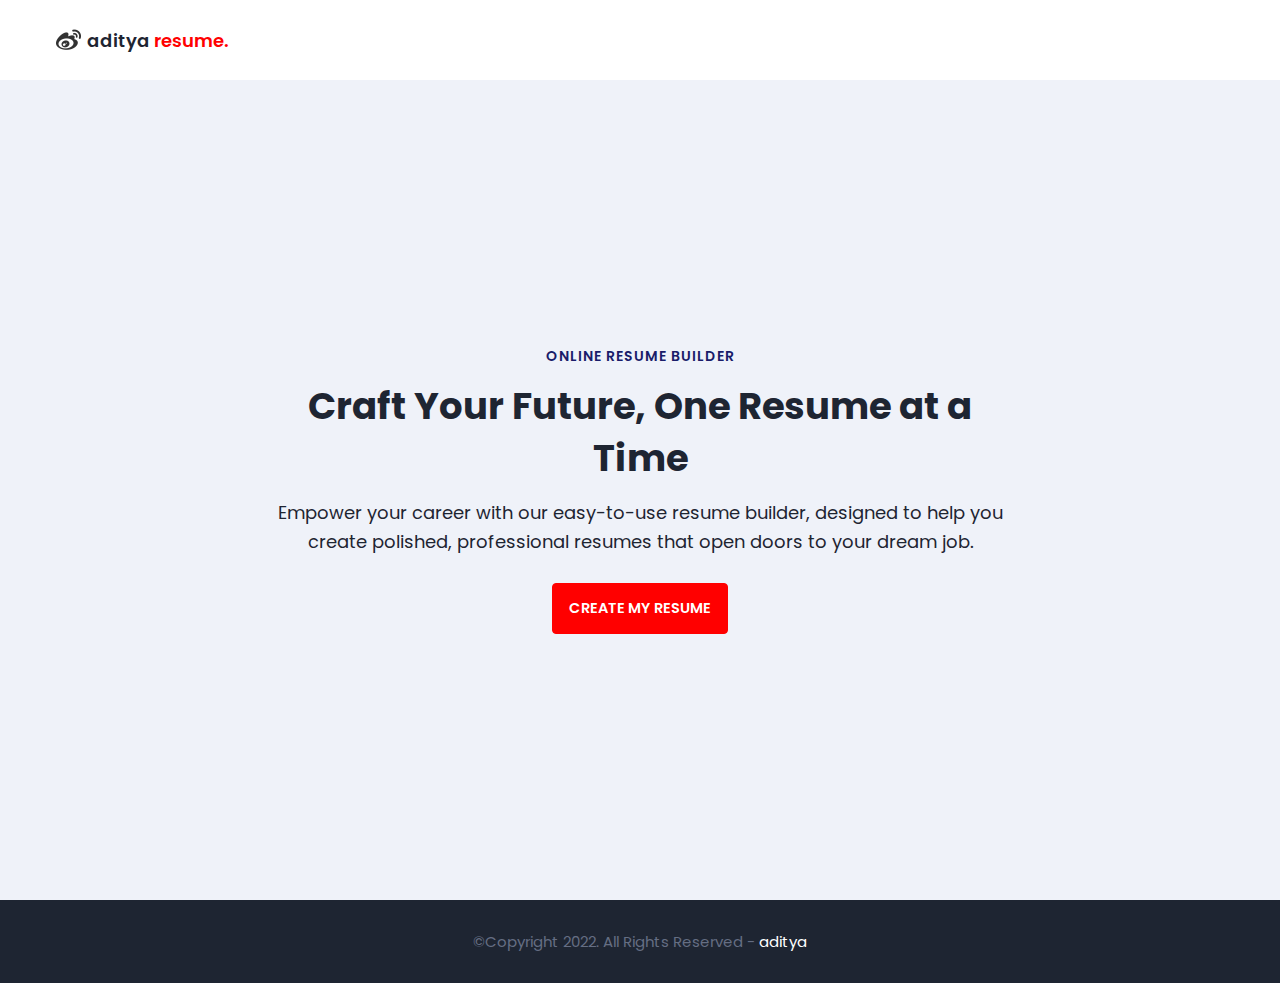
<file: aditya/index.html>
<!DOCTYPE html>
<html>
    <head>
        <meta charset="utf-8">
        <meta http-equiv="X-UA-Compatible" content="IE=edge">
        <title>Home Page</title>
        <meta name="description" content="">
        <meta name="viewport" content="width=device-width, initial-scale=1">
        <link rel="stylesheet" href="main.css">
    </head>
    <body>

        <nav class = "navbar bg-white">
            <div class="container">
                <div class = "navbar-content">
                    <div class = "brand-and-toggler">
                        <a href = "index.html" class = "navbar-brand">
                            <img src = "logo.jpg" alt = "" class = "navbar-brand-icon">
                            <span class = "navbar-brand-text">aditya <span>resume.</span>
                        </a>
                        <button type = "button" class = "navbar-toggler-btn">
                            <div class = "bars">
                                <div class = "bar"></div>
                                <div class = "bar"></div>
                                <div class = "bar"></div>
                            </div>
                        </button>
                    </div>
                </div>
            </div>
        </nav>

        <header class = "header bg-bright" id = "header">
            <div class = "container">
                <div class = "header-content text-center">
                    <h6 class = "text-uppercase text-blue-dark fs-14 fw-6 ls-1">online resume builder</h6>
                    <h1 class = "lg-title">Craft Your Future, One Resume at a Time</h1>
                    <p class = "text-dark fs-18">Empower your career with our easy-to-use resume builder, designed to help you create polished, professional resumes that open doors to your dream job.</p>
                    <a href = "resume.html" class = "btn btn-primary text-uppercase">create my resume</a>
                </div>
            </div>
        </header>

        <footer class = "footer bg-dark">
            <div class="container">
                <div class = "footer-content text-center">
                    <p class="fs-15">&copy;Copyright 2022. All Rights Reserved - <span>aditya</span></p>
                </div>
            </div>
        </footer>
        
    </body>
</html>
</file>
<file: aditya/main.css>
@import url('https://fonts.googleapis.com/css2?family=Manrope:wght@200;300;400;500;600;700;800&family=Poppins:ital,wght@0,100;0,200;0,300;0,400;0,500;0,600;0,700;0,800;0,900;1,100;1,200;1,300;1,400;1,500;1,600;1,700;1,800;1,900&display=swap');

:root{
    --clr-blue: #ff0000;
    --clr-blue-mid: #ff0000;
    --clr-blue-dark: #1A1C6A;
    --clr-white: #fff;
    --clr-bright: #EFF2F9;
    --clr-dark: #1e2532;
    --clr-black: #000;
    --clr-grey: #656e83;
    --clr-c1: #ff0000;
    --clr-c2: #656e83;
    --clr-c3: #656e83;
    --clr-c4: #656e83;
    --clr-green: #ff0000;
    --font-poppins: 'Poppins', sans-serif;
    --font-manrope: 'Manrope', sans-serif;;
    --transition: all 300ms ease-in-out;
}

*{
    padding: 0;
    margin: 0;
    box-sizing: border-box;
}

html{
    font-size: 10px;
}

body{
    font-size: 1.6rem;
    font-family: var(--font-poppins);
}

button{
    border: none;
    background-color: transparent;
    outline: 0;
    cursor: pointer;
    font-family: inherit;
}

img{
    width: 100%;
    display: block;
}

a{
    text-decoration: none;
}

/* fonts */
.font-poppins{font-family: var(--font-poppins);}
.font-manrope{font-family: var(--font-manrope);}

/* text colors */
.text-blue{color: var(--clr-blue);}
.text-blue-mid{color: var(--clr-blue-mid);}
.text-blue-dark{color: var(--clr-blue-dark);}
.text-bright{color: var(--clr-bright);}
.text-dark{color: var(--clr-dark);}
.text-grey{color: var(--clr-grey);}
.text-white{color: var(--clr-white);}

/* backgrounds */
.bg-blue{background-color: var(--clr-blue);}
.bg-blue-mid{background-color: var(--clr-blue-mid);}
.bg-blue-dark{background-color: var(--clr-blue-dark);}
.bg-bright{background-color: var(--clr-bright);}
.bg-dark{background-color: var(--clr-dark);}
.bg-grey{background-color: var(--clr-grey);}
.bg-white{background-color: var(--clr-white);}
.bg-black{background-color: var(--clr-black);}
.bg-green{background-color: var(--clr-green);}

.text-center{ text-align: center;}
.text-left{text-align: left;}
.text-right{text-align: right;}
.text-uppercase{text-transform: uppercase;}
.text-lowercase{text-transform: lowercase;}
.text-capitalize{text-transform: capitalize;}
.text{
    color: var(--clr-dark);
    opacity: 0.9;
    margin: 2rem 0;
    line-height: 1.6;
}

.fw-2{font-weight: 200;}
.fw-3{font-weight: 300;}
.fw-4{font-weight: 400;}
.fw-5{font-weight: 500;}
.fw-6{font-weight: 600;}
.fw-7{font-weight: 700;}
.fw-8{font-weight: 800;}

.fs-13{font-size: 13px;}
.fs-14{font-size: 14px;}
.fs-15{font-size: 15px;}
.fs-16{font-size: 16px;}
.fs-17{font-size: 17px;}
.fs-18{font-size: 18px;}
.fs-19{font-size: 19px;}
.fs-20{font-size: 20px;}
.fs-21{font-size: 21px;}
.fs-22{font-size: 22px;}
.fs-23{font-size: 23px;}
.fs-24{font-size: 24px;}
.fs-25{font-size: 25px;}

.ls-1{letter-spacing: 1px;}
.ls-2{letter-spacing: 2px;}

.container{
    max-width: 1200px;
    margin: 0 auto;
    padding: 0 1.6rem;
}

/* bars button */
.bars .bar{
    width: 100%;
    height: 2px;
    background-color: var(--clr-c1);
    transition: var(--transition);
}

.bars:hover .bar{
    background-color: var(--clr-dark);
}

/* buttons */
.btn{
    font-size: 14.5px;
    font-weight: 600;
    padding: 1.4rem 1.6rem;
    border-radius: 4px;
    display: inline-block;
}

.btn-primary{
    background-color: var(--clr-c1);
    color: var(--clr-white);
    border: 1px solid var(--clr-c1);
    transition: var(--transition);
}

.btn-primary:hover{
    background-color: transparent;
    color: var(--clr-dark);
    border-color: var(--clr-grey);
}

.btn-secondary{
    background-color: transparent;
    color: var(--clr-dark);
    border: 1px solid var(--clr-grey);
    transition: var(--transition);
}

.btn-secondary:hover{
    background-color: var(--clr-blue);
    color: var(--clr-white);
    border-color: var(--clr-blue);
}

.btn-group button:first-child, .btn-group a:first-child{
    margin-right: 1rem!important;
}

/* navbar part */
.navbar{
    height: 80px;
    display: flex;
    align-items: center;
    box-shadow: rgba(0, 0, 0, 0.08) 0px 3px 8px;
}

.navbar .container{
    width: 100%;
}

.navbar-brand{
    display: flex;
    align-items: center;
    justify-content: flex-start;
    font-size: 1.8rem;
}
.navbar-brand-text{
    color: var(--clr-dark);
    font-weight: 600;
}
.navbar-brand-text span{
    color: var(--clr-blue);
}
.navbar-brand-icon{
    width: 25px;
    margin-right: 6px;
    opacity: 0.8;
}
.brand-and-toggler{
    display: flex;
    align-items: center;
    justify-content: space-between;
}
.header{
    min-height: calc(100vh - 80px);
    display: flex;
    flex-direction: column;
    align-items: center;
    justify-content: center;
}
.header-content{
    max-width: 740px;
    margin-right: auto;
    margin-left: auto;
}
.header-content img{
    max-width: 760px;
    border-top-right-radius: 8px;
    border-top-left-radius: 8px;
    margin-top: 3.2rem;
}
.lg-title{
    margin: 1.4rem 0;
    font-size: 37px;
    line-height: 1.4;
    color: var(--clr-dark);
}
.header-content p{
    margin-bottom: 2.6rem;
    line-height: 1.6;
}


/* section one */
.section-one{
    padding: 64px 0;
    min-height: 80vh;
    display: flex;
    align-items: center;
}
.section-one-l img{
    max-width: 545px;
    margin-right: auto;
    margin-left: auto;
}
.section-one-r{
    margin-top: 4rem;
}

.section-one .btn-group{
    margin-top: 2rem;
}
.section-one-r{
    max-width: 545px;
    margin-right: auto;
    margin-left: auto;
}
.section-one-r .btn-group{
    margin-top: 3rem;
}

/* section two */
.section-two{
    padding: 64px 0;
}
.section-two .section-items{
    display: grid;
    gap: 2rem;
}

.section-two .section-item{
    max-width: 350px;
    text-align: center;
    margin-right: auto;
    margin-left: auto;
}
.section-two .section-item-icon{
    margin: 1rem 0;
}
.section-two .section-item-icon img{
    width: 80px;
    margin-right: auto;
    margin-left: auto;
}
.section-two .section-item-title{
    color: var(--clr-blue-dark);
    font-size: 1.8rem;
    font-weight: 600;
}
.section-two .text{
    margin: 0.9rem 0;
}

/* footer */
.footer{
    padding: 3rem 0;
}
.footer-content p{
    color: var(--clr-grey);
}
.footer-content p span{
    color: var(--clr-white);
}

/* media queries */
@media screen and (min-width: 768px){
    .section-two .section-items{
        grid-template-columns: repeat(2, 1fr);
    }
}

@media screen and (min-width: 992px){
    .section-one-content{
        display: grid;
        grid-template-columns: repeat(2, 1fr);
        column-gap: 3rem;
    }
    .section-one-r{
        text-align: left;
    }
    .section-two .section-items{
        grid-template-columns: repeat(3, 1fr);
    }
    .section-two .section-item{
        text-align: left;
    }
    .section-two .section-item-icon img{
        margin-left: 0;
    }
}



/* resume page */
#about-sc{
    padding: 64px 0;
}

.cv-form-row-title{
    background-color: var(--clr-c1);
    padding: 0.8rem 1.6rem;
    margin-bottom: 2rem;
}

.cv-form-row-title h3{
    color: var(--clr-white);
    font-weight: 500;
    text-transform: uppercase;
    letter-spacing: 1.5px;
    font-size: 1.7rem;
}
.cv-form-blk{
    margin: 3rem 0;
}
.cv-form-row{
    padding: 3rem 2rem 0 2rem;
    border: 1px solid rgba(0, 0, 0, 0.08);
    margin-bottom: 1rem;
    position: relative;
}
textarea{
    resize: none;
}
.form-elem{
    margin-bottom: 3rem;
    position: relative;
}
.form-label{
    display: block;
    font-weight: 600;
    font-size: 14px;
    color: var(--clr-dark);
    margin-bottom: 0.5rem;
}
.form-control{
    border-radius: none;
    border: 1px solid rgba(0, 0, 0, 0.1);
    font-size: 14px;
    padding: 0.8rem 1.6rem;
    font-family: inherit;
    width: 100%;
    outline: 0;
    transition: var(--transition);
}

.form-control:focus{
    border-color: rgba(0, 0, 0, 0.3);
}
.form-text{
    color: #ca0b00;
    font-size: 12px;
    position: absolute;
    letter-spacing: 0.5px;
    top: calc(100% + 2px);
    left: 0;
    width: 100%;
}
.cols-3, .cols-2{
    display: grid;
}
.repeater-add-btn{
    width: 25px;
    height: 25px;
    background-color: var(--clr-blue-mid);
    font-size: 1.6rem;
    color: var(--clr-white);
    margin: 1rem 0;
}
.repeater-remove-btn{
    position: absolute;
    top: 10px;
    right: 10px;
    z-index: 999;
    width: 25px;
    height: 25px;
    border-radius: 50%;
    background-color: #ca0b00;
    color: var(--clr-white);
    font-size: 1.6rem;
}

/* preview section */
.preview-cnt{
    border-radius: 5px;
    display: grid;
    grid-template-columns: 32% auto;
    box-shadow: rgba(149, 157, 165, 0.2) 0px 8px 24px;
    overflow: hidden;
}

.preview-cnt-l{
    padding: 3rem 3rem 2rem 3rem;
}
.preview-cnt-r{
    padding: 3rem 3rem 3rem 4rem;
}
.preview-cnt-l .preview-blk:nth-child(1){
    text-align: center;
}
.preview-image{
    width: 120px;
    height: 120px;
    border-radius: 50%;
    overflow: hidden;
    margin-right: auto;
    margin-left: auto;
}
.preview-image img{
    width: 100%;
    height: 100%;
    object-fit: cover;
}
.preview-item-name{
    font-size: 2.4rem;
    font-weight: 600;
    margin: 1.8rem 0;
    position: relative;
}
.preview-item-name::after{
    position: absolute;
    content: "";
    bottom: -10px;
    width: 50px;
    height: 1.5px;
    background-color: rgba(255, 255, 255, 0.5);
    left: 50%;
    transform: translateX(-50%);
}
.preview-blk{
    padding: 1rem 0;
    margin-bottom: 1rem;
}
.preview-blk-title h3{
    text-transform: uppercase;
    letter-spacing: 0.5px;
    border-bottom: 0.5px solid rgba(0, 0, 0, 0.08);
    padding-bottom: 0.5rem;
}
.preview-blk-title{
    margin-bottom: 1rem;
}
.preview-blk-list .preview-item{
    font-size: 1.5rem;
    margin-bottom: 0.2rem;
    opacity: 0.95;
}
.preview-cnt-r .preview-blk-title{
    color: var(--clr-dark);
}
.preview-cnt-r .preview-blk-list .preview-item{
    margin-top: 1.8rem;
}

.achievements-items.preview-blk-list .preview-item span:first-child,
.educations-items.preview-blk-list .preview-item span:first-child,
.experiences-items.preview-blk-list .preview-item span:first-child{
    display: block;
    font-weight: 600;
    margin-bottom: 1rem;
    background-color: rgba(0, 0, 0, 0.03);
}

.educations-items.preview-blk-list .preview-item span:nth-child(2),
.experiences-items.preview-blk-list .preview-item span:nth-child(2){
    font-weight: 600;
    margin-right: 1rem;
}

.educations-items.preview-blk-list .preview-item span:nth-child(3),
.experiences-items.preview-blk-list .preview-item span:nth-child(3){
    font-style: italic;
    margin-right: 1rem;
}

.educations-items.preview-blk-list .preview-item span:nth-child(4),
.educations-items.preview-blk-list .preview-item span:nth-child(5),
.experiences-items.preview-blk-list .preview-item span:nth-child(4),
.experiences-items.preview-blk-list .preview-item span:nth-child(5){
    margin-right: 1rem;
    background-color: var(--clr-green);
    color: var(--clr-white);
    padding: 0 1rem;
    border-radius: 0.6rem;
}

.educations-items.preview-blk-list .preview-item span:nth-child(6),
.experiences-items.preview-blk-list .preview-item span:nth-child(6){
    font-size: 13.5px;
    display: block;
    opacity: 0.8;
    margin-top: 1rem;
}
.projects-items.preview-blk-list .preview-item span{
    display: block;
}

@media screen and (min-width: 768px){
    .cols-3{
        grid-template-columns: repeat(3, 1fr);
        column-gap: 2rem;
    }
    .cols-2{
        grid-template-columns: repeat(2, 1fr);
        column-gap: 2rem;
    }
}

@media screen and (min-width: 992px){
    .cv-form-row{
        padding: 3rem 3rem 0rem 3rem;
    }
    .cols-3{
        grid-template-columns: repeat(3, 1fr);
    }
}

.print-btn-sc{
    margin: 2rem 0 6rem 0;
}

/* print section */
@media print{
    body *{
        visibility: hidden;
    }

    .non_print_area{
        display: none;
    }

    .print_area, .print_area *{
        visibility: visible;
    }

    .print_area{
        width: 100%;
        position: absolute;
        left: 0;
        top: 0;
        overflow: hidden;
    }
}
</file>
